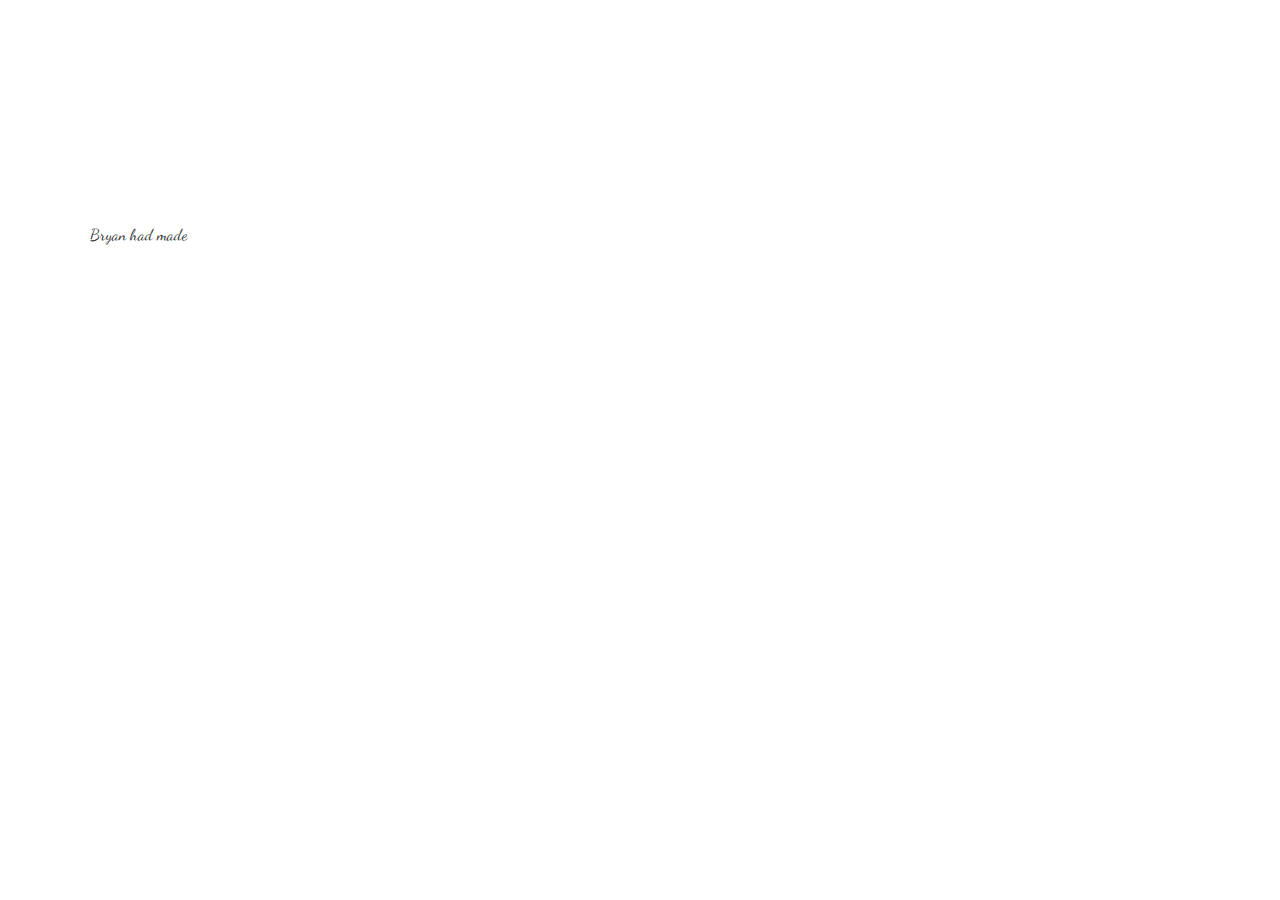
<file: abhinaya.html>
<!DOCTYPE html>
<html lang="en">
<head>
    <meta charset="UTF-8">
    <meta name="viewport" content="width=device-width, initial-scale=1.0">
    <title>Your Website Title</title>
    <style>
        body {
            margin: 0;
            padding: 0;
            background: url('https://images.rawpixel.com/image_social_landscape/czNmcy1wcml2YXRlL3Jhd3BpeGVsX2ltYWdlcy93ZWJzaXRlX2NvbnRlbnQvcm00NjdiYXRjaDUtc2NlbmUtaC0wMDFjLXgta3p3ZHIzcWguanBn.jpg?s=du_O8kK0FeMgd0p3wXZ-apGnLgfQ8KMeajf5RJ5G1GI') center/cover no-repeat;
            font-family: 'Dancing Script', cursive;
            display: flex;
            flex-direction: column;
            height: 100vh;
        }

        /* Add your styles for the content */
        .content {
            text-align: center;
            padding: 50px;
            color: #fff;
        }

        h1 {
            font-size: 2.5em;
            margin-bottom: 20px;
        }

        p {
            font-size: 1.2em;
        }

        /* Add styles for the title container */
        .title-container {
            color: #fff;
            margin: 20px;
        }

        /* Add styles for the wishes container */
        .wishes-container {
            text-align: left;
            max-width: 500px; /* Adjust the max-width as needed */
            margin: 20px;
            padding: 20px;
            background-color: rgba(255, 255, 255, 0.5); /* Set the alpha channel for transparency */
            border-radius: 10px;
            color: #333; /* Dark color for wishes text */
        }

        /* Media query for mobile devices */
        @media only screen and (max-width: 600px) {
            .content {
                padding: 20px;
            }

            .wishes-container {
                max-width: none; /* Remove max-width for full width on smaller screens */
            }
        }
    </style>
    <!-- Link to Dancing Script font -->
    <link rel="stylesheet" href="https://fonts.googleapis.com/css2?family=Dancing+Script:wght@400;700&display=swap">
</head>
<body>
    <div class="title-container">
        <h1>Your Website Title</h1>
    </div>
    <div class="content">
        <div class="wishes-container" id="wishes-container">
            <!-- Empty container for dynamic content insertion -->
        </div>
        <!-- Add more content as needed -->
    </div>

    <script>
        // JavaScript for letter-by-letter appearance
        const wishesText = "Bryan had made peace with himself and felt comfortable with the choices he made. This had made all the difference in the world. Being alone no longer bothered him, and this was essential since there was a good chance he might spend the rest of his life alone in a cell. It was a concerning development that he couldn't get out of his mind. He'd had many friends throughout his early years and had fond memories of playing with them, but he couldn't understand how it had all stopped. There was some point as he grew up that he played with each of his friends for the very last time, and he had no idea that it would be the last.";

        const wishesContainer = document.getElementById("wishes-container");

        function showTextLetterByLetter(text, container) {
            container.innerHTML = ""; // Clear the container
            text.split("").forEach((char, index) => {
                setTimeout(() => {
                    container.innerHTML += char;
                }, index * 50); // Adjust the delay as needed
            });
        }

        // Trigger the letter-by-letter appearance
        showTextLetterByLetter(wishesText, wishesContainer);
    </script>
</body>
</html>
</file>
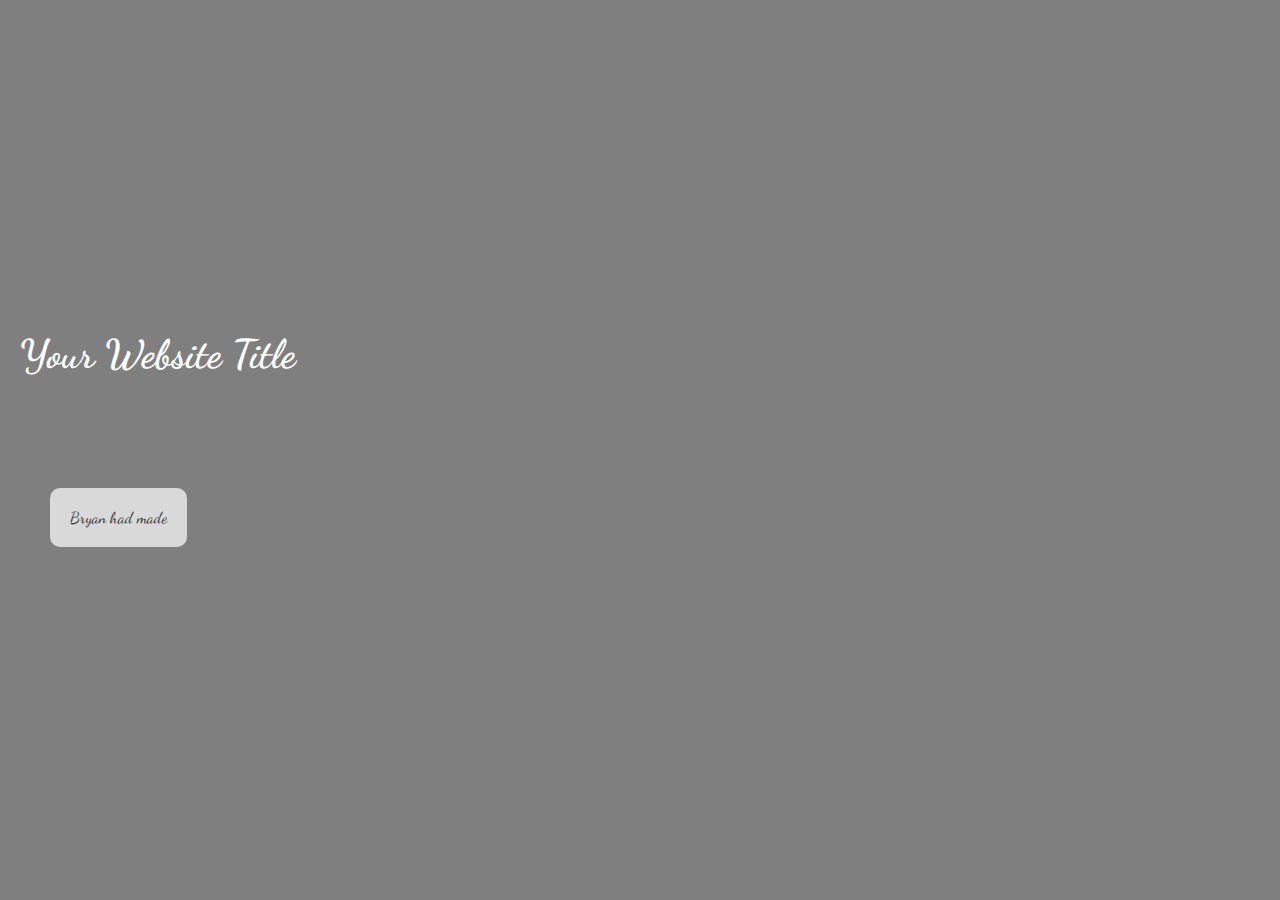
<file: chandu.html>
<!DOCTYPE html>
<html lang="en">
<head>
    <meta charset="UTF-8">
    <meta name="viewport" content="width=device-width, initial-scale=1.0">
    <title>Your Website Title</title>
    <style>
        body {
            margin: 0;
            padding: 0;
            background: linear-gradient(rgba(0, 0, 0, 0.5), rgba(0, 0, 0, 0.5)), url('https://fbcd.co/images/products/9268fa128c2f00d99718cd1249079f33_resize.jpg') center/cover no-repeat;
            background-size: cover;
            background-attachment: fixed;
            font-family: 'Dancing Script', cursive; /* Changed to Dancing Script font */
            display: flex;
            flex-direction: column;
            align-items: flex-start;
            justify-content: center;
            height: 100vh;
            color: #fff;
        }

        /* Add your styles for the content */
        .content {
            text-align: left;
            padding: 50px;
            position: relative;
            z-index: 1;
        }

        h1 {
            font-size: 2.5em;
            margin-bottom: 20px;
        }

        p {
            font-size: 1.2em;
        }

        /* Add styles for the title container */
        .title-container {
            color: #fff;
            margin: 20px;
            position: relative;
            z-index: 2;
        }

        /* Add styles for the wishes container */
        .wishes-container {
            text-align: left;
            max-width: 500px;
            margin: 20px auto;
            padding: 20px;
            background-color: rgba(255, 255, 255, 0.7);
            border-radius: 10px;
            color: #333;
        }

        /* Media query for mobile devices */
        @media only screen and (max-width: 600px) {
            .content {
                padding: 20px;
            }

            .wishes-container {
                max-width: none;
            }
        }
    </style>
    <!-- Link to Dancing Script font -->
    <link rel="stylesheet" href="https://fonts.googleapis.com/css2?family=Dancing+Script:wght@400;700&display=swap">
</head>
<body>
    <div class="title-container">
        <h1>Your Website Title</h1>
    </div>
    <div class="content">
        <div class="wishes-container" id="wishes-container">
            <!-- Empty container for dynamic content insertion -->
        </div>
        <!-- Add more content as needed -->
    </div>

    <script>
        // JavaScript for letter-by-letter appearance
        const wishesText = "Bryan had made peace with himself and felt comfortable with the choices he made. This had made all the difference in the world. Being alone no longer bothered him, and this was essential since there was a good chance he might spend the rest of his life alone in a cell. It was a concerning development that he couldn't get out of his mind. He'd had many friends throughout his early years and had fond memories of playing with them, but he couldn't understand how it had all stopped. There was some point as he grew up that he played with each of his friends for the very last time, and he had no idea that it would be the last.";

        const wishesContainer = document.getElementById("wishes-container");

        function showTextLetterByLetter(text, container) {
            container.innerHTML = "";
            text.split("").forEach((char, index) => {
                setTimeout(() => {
                    container.innerHTML += char;
                }, index * 50);
            });
        }

        showTextLetterByLetter(wishesText, wishesContainer);
    </script>
</body>
</html>
</file>
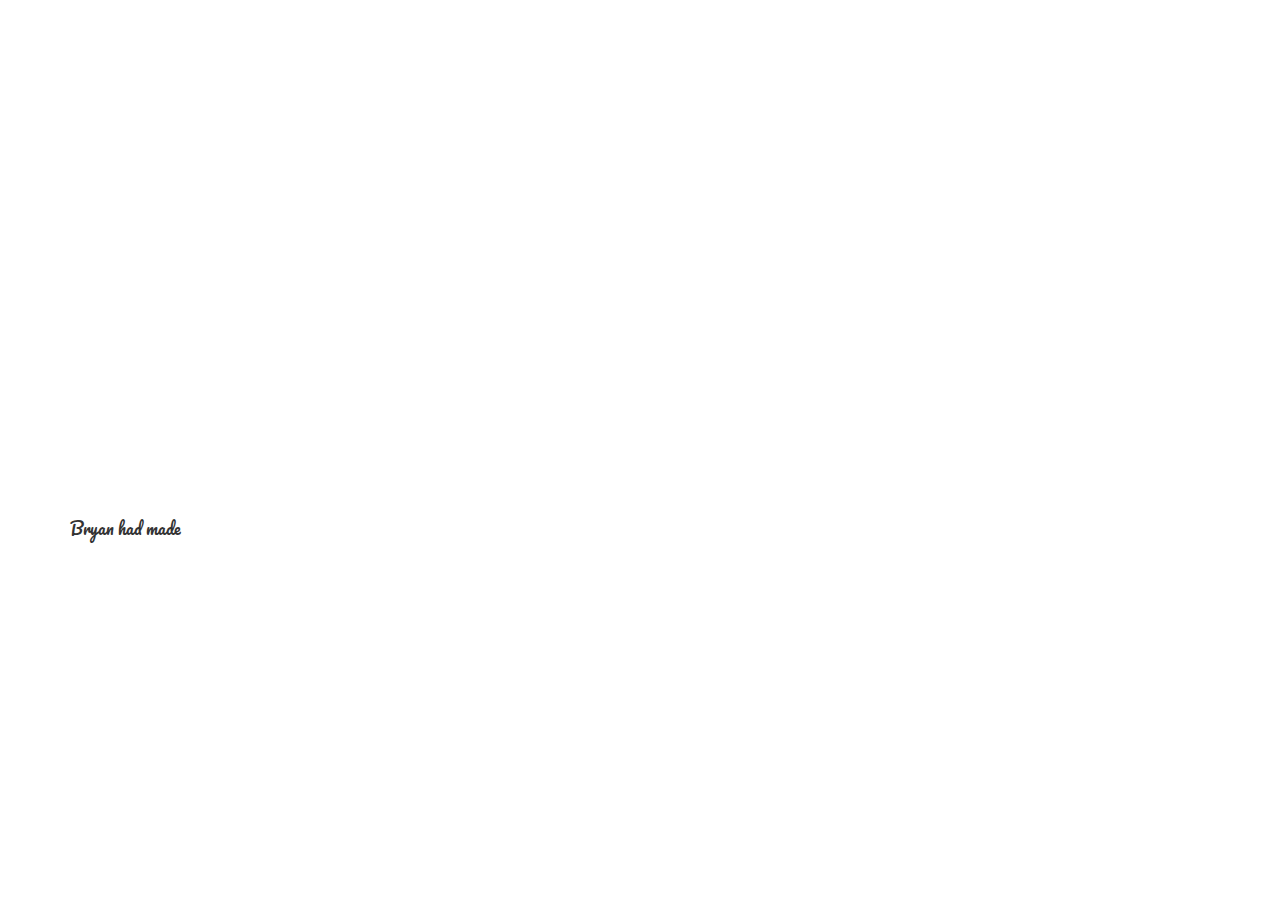
<file: dhanush.html>
<!DOCTYPE html>
<html lang="en">
<head>
    <meta charset="UTF-8">
    <meta name="viewport" content="width=device-width, initial-scale=1.0">
    <title>Your Website Title</title>
    <style>
        body {
            margin: 0;
            padding: 0;
            background: url('https://wallpapercave.com/wp/wp2714637.jpg') center/cover no-repeat;
            background-size: cover;
            background-attachment: fixed;
            font-family: 'Pacifico', cursive;
            display: flex;
            flex-direction: column;
            align-items: flex-start; /* Align content to the left */
            justify-content: center;
            height: 100vh;
            color: #fff;
        }

        /* Add your styles for the content */
        .content {
            text-align: left; /* Align text content to the left */
            padding: 50px;
        }

        h1 {
            font-size: 2.5em;
            margin-bottom: 20px;
        }

        p {
            font-size: 1.2em;
        }

        /* Add styles for the title container */
        .title-container {
            color: #fff;
            margin: 20px;
        }

        /* Add styles for the wishes container */
        .wishes-container {
            text-align: left;
            max-width: 500px;
            margin: 20px auto;
            padding: 20px;
            background-color: rgba(255, 255, 255, 0.7);
            border-radius: 10px;
            color: #333;
        }

        /* Media query for mobile devices */
        @media only screen and (max-width: 600px) {
            .content {
                padding: 20px;
            }

            .wishes-container {
                max-width: none;
            }
        }
    </style>
    <!-- Link to Pacifico font -->
    <link rel="stylesheet" href="https://fonts.googleapis.com/css2?family=Pacifico&display=swap">
</head>
<body>
    <div class="title-container">
        <h1>Your Website Title</h1>
    </div>
    <div class="content">
        <div class="wishes-container" id="wishes-container">
            <!-- Empty container for dynamic content insertion -->
        </div>
        <!-- Add more content as needed -->
    </div>

    <script>
        // JavaScript for letter-by-letter appearance
        const wishesText = "Bryan had made peace with himself and felt comfortable with the choices he made. This had made all the difference in the world. Being alone no longer bothered him, and this was essential since there was a good chance he might spend the rest of his life alone in a cell. It was a concerning development that he couldn't get out of his mind. He'd had many friends throughout his early years and had fond memories of playing with them, but he couldn't understand how it had all stopped. There was some point as he grew up that he played with each of his friends for the very last time, and he had no idea that it would be the last.";

        const wishesContainer = document.getElementById("wishes-container");

        function showTextLetterByLetter(text, container) {
            container.innerHTML = "";
            text.split("").forEach((char, index) => {
                setTimeout(() => {
                    container.innerHTML += char;
                }, index * 50);
            });
        }

        showTextLetterByLetter(wishesText, wishesContainer);
    </script>
</body>
</html>
</file>
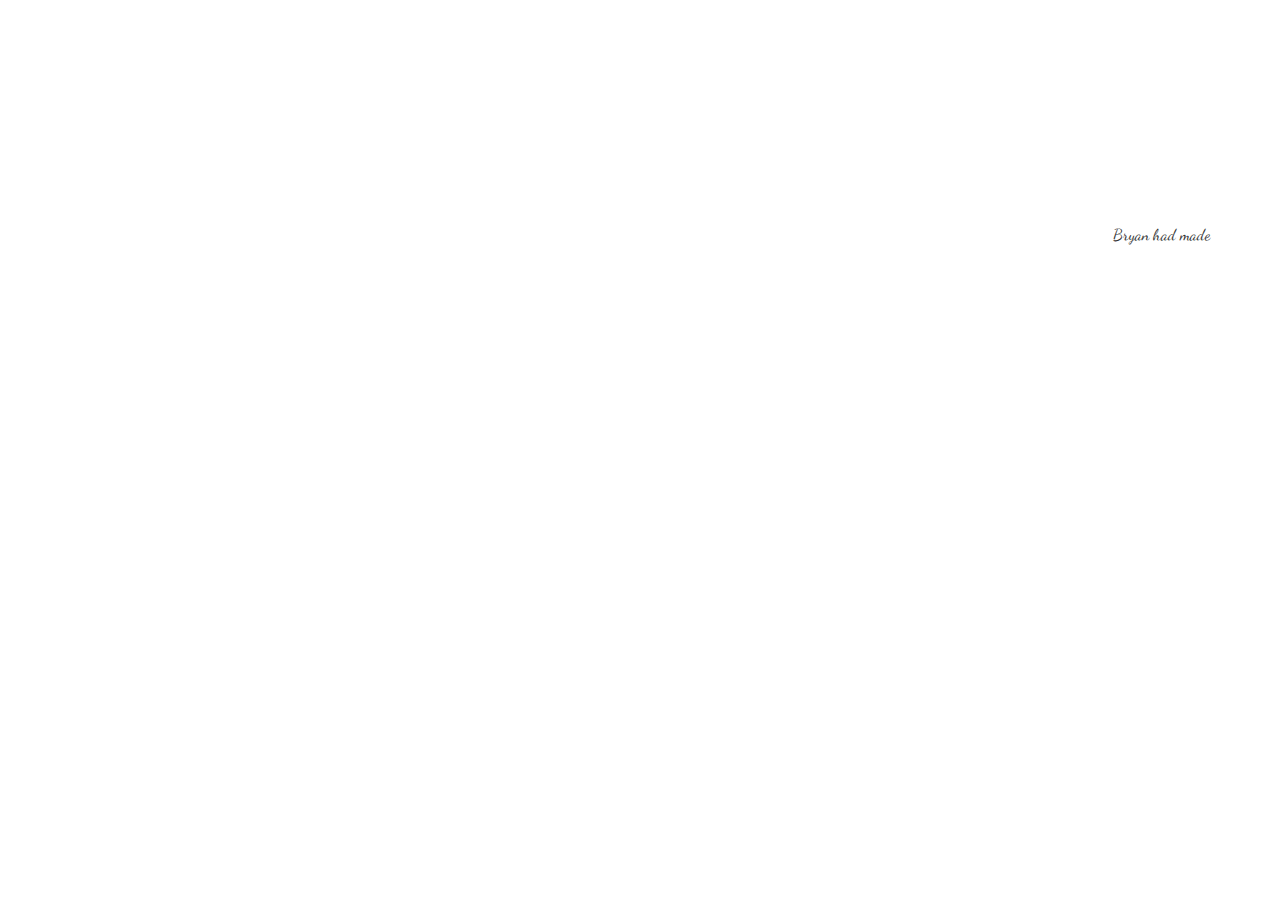
<file: jyo.html>
<!DOCTYPE html>
<html lang="en">
<head>
    <meta charset="UTF-8">
    <meta name="viewport" content="width=device-width, initial-scale=1.0">
    <title>Your Website Title</title>
    <style>
        body {
            margin: 0;
            padding: 0;
            background: url('https://th.bing.com/th/id/OIP.xNlmnR2QfNIJ68J_ikktBAHaFP?dpr=1.3&pid=ImgDetMain') center/cover no-repeat;
            background-size: cover; /* Ensure full coverage */
            background-attachment: fixed; /* Fixed background */
            font-family: 'Dancing Script', cursive;
            display: flex;
            flex-direction: column;
            align-items: flex-end;
            height: 100vh;
        }

        /* Add your styles for the content */
        .content {
            text-align: right;
            padding: 50px;
            color: #fff;
        }

        h1 {
            font-size: 2.5em;
            margin-bottom: 20px;
        }

        p {
            font-size: 1.2em;
        }

        /* Add styles for the title container */
        .title-container {
            color: #fff;
            margin: 20px;
        }

        /* Add styles for the wishes container */
        .wishes-container {
            text-align: left;
            max-width: 500px;
            margin: 20px auto;
            padding: 20px;
            background-color: rgba(255, 255, 255, 0.7); /* Adjust opacity here */
            border-radius: 10px;
            color: #333;
        }

        /* Media query for mobile devices */
        @media only screen and (max-width: 600px) {
            .content {
                padding: 20px;
            }

            .wishes-container {
                max-width: none;
            }
        }
    </style>
    <!-- Link to Dancing Script font -->
    <link rel="stylesheet" href="https://fonts.googleapis.com/css2?family=Dancing+Script:wght@400;700&display=swap">
</head>
<body>
    <div class="title-container">
        <h1>Your Website Title</h1>
    </div>
    <div class="content">
        <div class="wishes-container" id="wishes-container">
            <!-- Empty container for dynamic content insertion -->
        </div>
        <!-- Add more content as needed -->
    </div>

    <script>
        // JavaScript for letter-by-letter appearance
        const wishesText = "Bryan had made peace with himself and felt comfortable with the choices he made. This had made all the difference in the world. Being alone no longer bothered him, and this was essential since there was a good chance he might spend the rest of his life alone in a cell. It was a concerning development that he couldn't get out of his mind. He'd had many friends throughout his early years and had fond memories of playing with them, but he couldn't understand how it had all stopped. There was some point as he grew up that he played with each of his friends for the very last time, and he had no idea that it would be the last.";

        const wishesContainer = document.getElementById("wishes-container");

        function showTextLetterByLetter(text, container) {
            container.innerHTML = "";
            text.split("").forEach((char, index) => {
                setTimeout(() => {
                    container.innerHTML += char;
                }, index * 50);
            });
        }

        showTextLetterByLetter(wishesText, wishesContainer);
    </script>
</body>
</html>
</file>
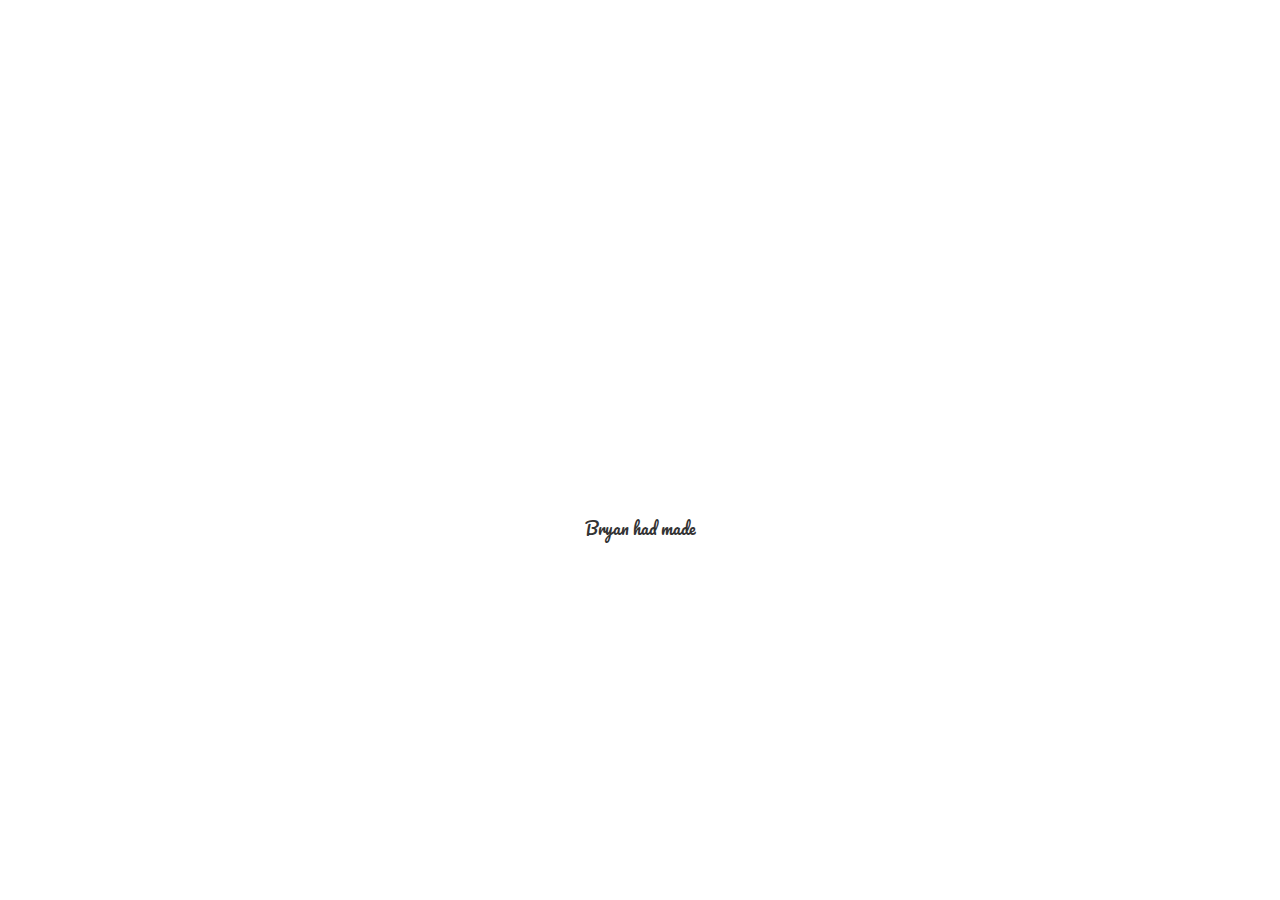
<file: prenu.html>
<!DOCTYPE html>
<html lang="en">
<head>
    <meta charset="UTF-8">
    <meta name="viewport" content="width=device-width, initial-scale=1.0">
    <title>Your Website Title</title>
    <style>
        body {
            margin: 0;
            padding: 0;
            background: url('https://th.bing.com/th/id/OIP.04QjDyahAzsaIMdhssDZywHaGE?dpr=1.3&pid=ImgDetMain') center/cover no-repeat;
            background-size: cover;
            background-attachment: fixed;
            font-family: 'Pacifico', cursive; /* Change to Pacifico font */
            display: flex;
            flex-direction: column;
            align-items: center;
            justify-content: center;
            height: 100vh;
            color: #fff;
        }

        /* Add your styles for the content */
        .content {
            text-align: center;
            padding: 50px;
        }

        h1 {
            font-size: 2.5em;
            margin-bottom: 20px;
        }

        p {
            font-size: 1.2em;
        }

        /* Add styles for the title container */
        .title-container {
            color: #fff;
            margin: 20px;
        }

        /* Add styles for the wishes container */
        .wishes-container {
            text-align: left;
            max-width: 500px;
            margin: 20px auto;
            padding: 20px;
            background-color: rgba(255, 255, 255, 0.7);
            border-radius: 10px;
            color: #333;
        }

        /* Media query for mobile devices */
        @media only screen and (max-width: 600px) {
            .content {
                padding: 20px;
            }

            .wishes-container {
                max-width: none;
            }
        }
    </style>
    <!-- Link to Pacifico font -->
    <link rel="stylesheet" href="https://fonts.googleapis.com/css2?family=Pacifico&display=swap">
</head>
<body>
    <div class="title-container">
        <h1>Your Website Title</h1>
    </div>
    <div class="content">
        <div class="wishes-container" id="wishes-container">
            <!-- Empty container for dynamic content insertion -->
        </div>
        <!-- Add more content as needed -->
    </div>

    <script>
        // JavaScript for letter-by-letter appearance
        const wishesText = "Bryan had made peace with himself and felt comfortable with the choices he made. This had made all the difference in the world. Being alone no longer bothered him, and this was essential since there was a good chance he might spend the rest of his life alone in a cell. It was a concerning development that he couldn't get out of his mind. He'd had many friends throughout his early years and had fond memories of playing with them, but he couldn't understand how it had all stopped. There was some point as he grew up that he played with each of his friends for the very last time, and he had no idea that it would be the last.";

        const wishesContainer = document.getElementById("wishes-container");

        function showTextLetterByLetter(text, container) {
            container.innerHTML = "";
            text.split("").forEach((char, index) => {
                setTimeout(() => {
                    container.innerHTML += char;
                }, index * 50);
            });
        }

        showTextLetterByLetter(wishesText, wishesContainer);
    </script>
</body>
</html>
</file>
